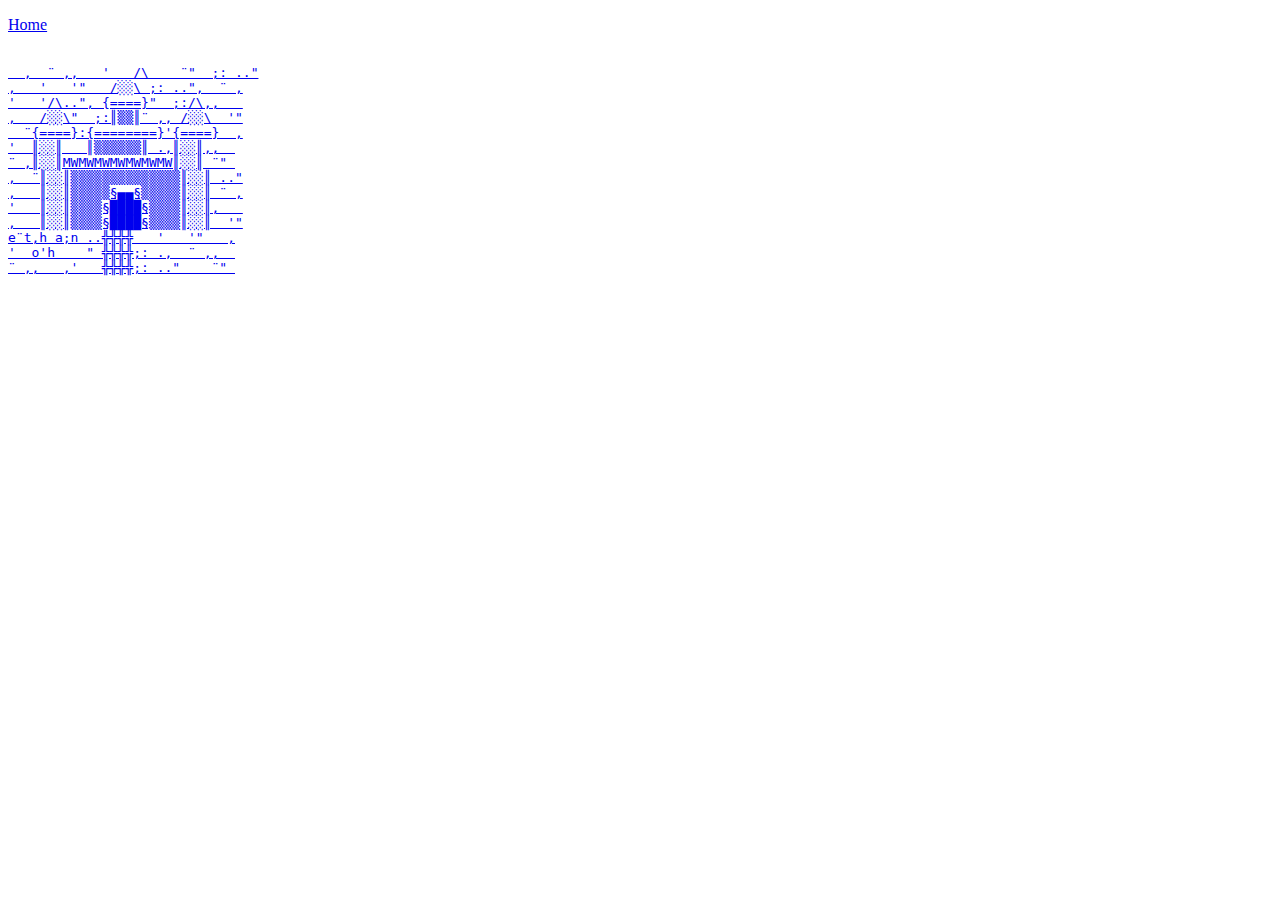
<file: exterior-ethanoh.html>
<!DOCTYPE html>
<html>

<head>
  <title>ASCII Town | UI Design Programming 1</title>
  <meta charset="utf-8" />
</head>

<body>

  <p><a href="index.html">Home</a></p>
  <pre><a href="interior-ethanoh.html">
  ,  ¨ ,,   '   /\    ¨"  ;: .."
,   '   '"   /░░\ ;: ..",  ¨ ,
'   '/\..", {====}"  ;:/\,,   
,   /░░\"  ;:║▒▒║¨ ,, /░░\  '"
  ¨{====}:{========}'{====}  ,
'  ║░░║   ║▒▒▒▒▒▒║ .,║░░║,,  
¨ ,║░░║MWMWMWMWMWMWMW║░░║ ¨" 
,  ¨║░░║▒▒▒▒▒▒▒▒▒▒▒▒▒▒║░░║ .."
,   ║░░║▒▒▒▒▒§▄▄§▒▒▒▒▒║░░║ ¨ ,
'   ║░░║▒▒▒▒§████§▒▒▒▒║░░║,   
,   ║░░║▒▒▒▒§████§▒▒▒▒║░░║  '"
e¨t,h a;n ..╬╬╬╬   '   '"   ,
'  o'h    " ╬╬╬╬;: .,  ¨ ,,  
¨ ,,   ,'   ╬╬╬╬;: .."    ¨" 
</a></pre>
</body>
</html>
</file>
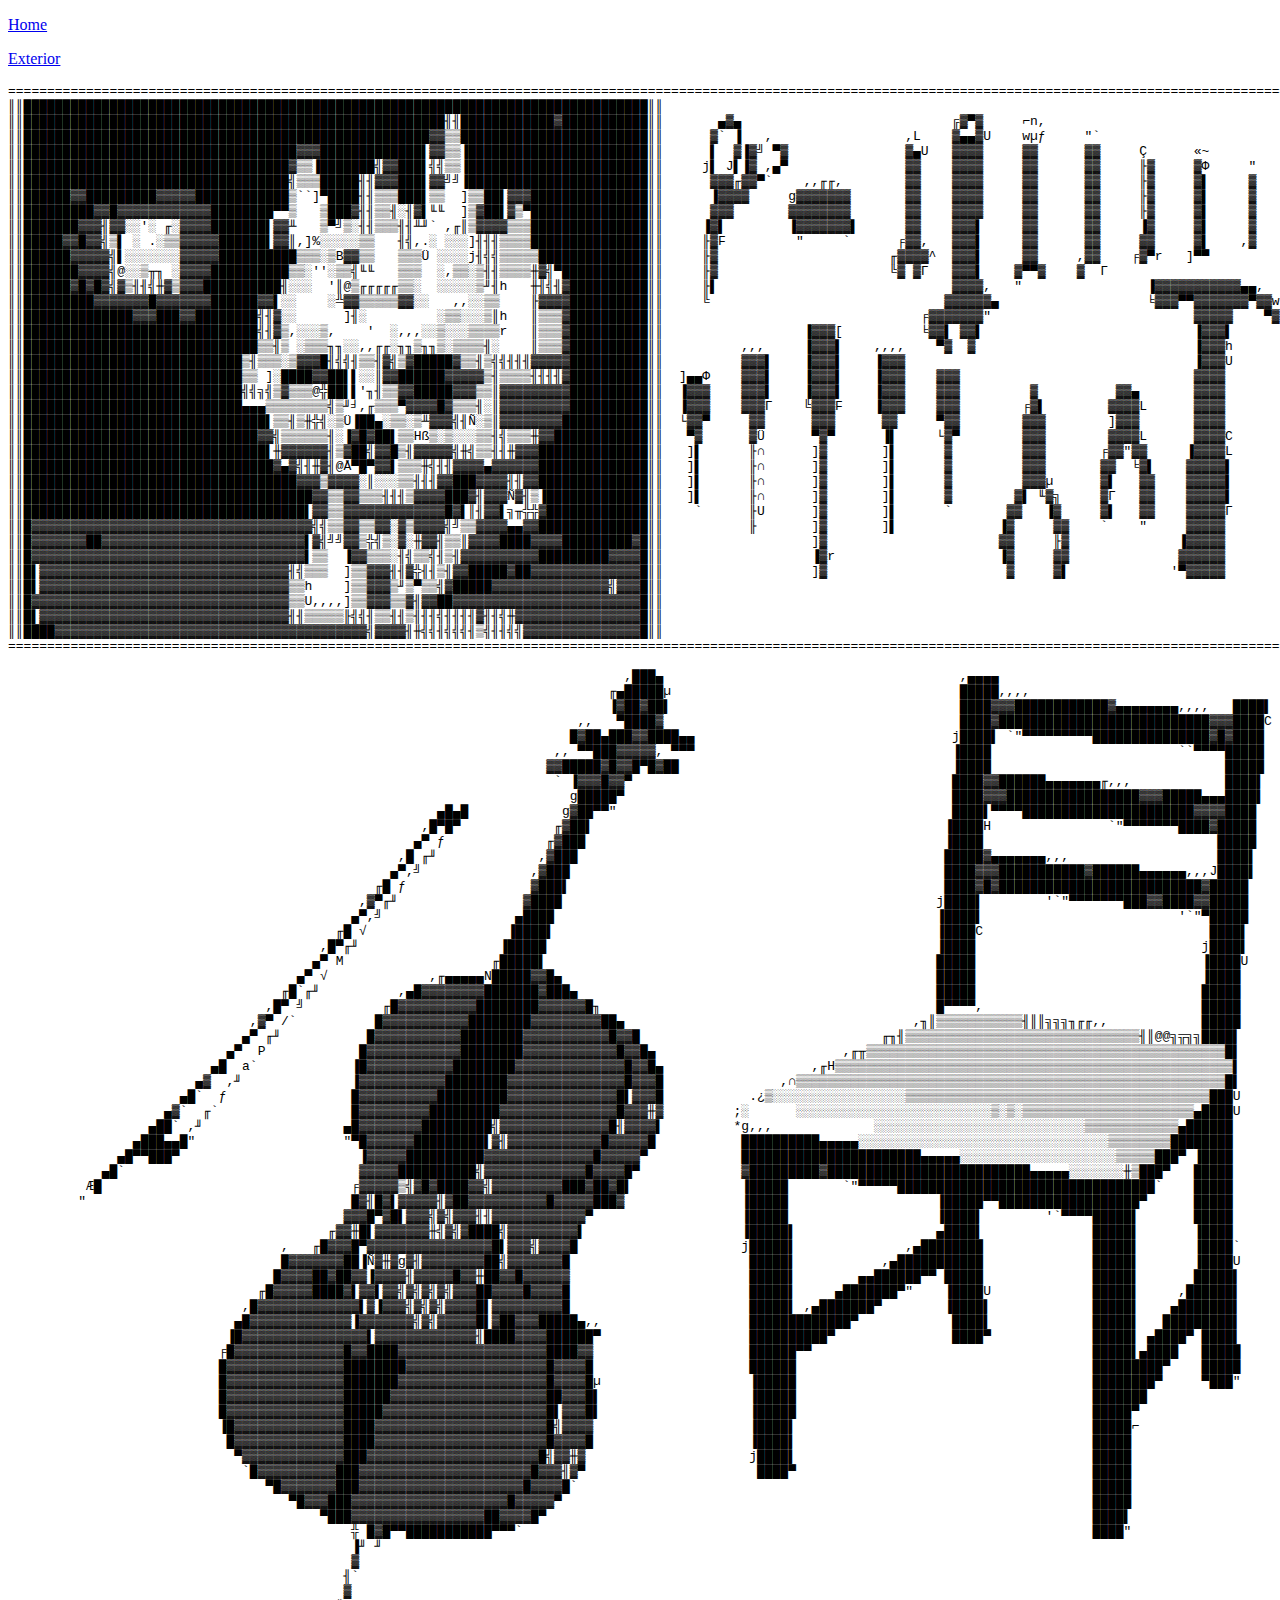
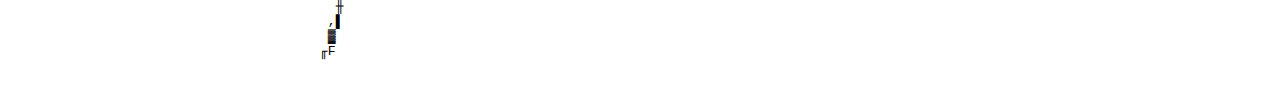
<file: interior-ethanoh.html>
<!DOCTYPE html>
<html>

<head>
	<title>ASCII Town | UI Design Programming 1</title>
	<meta charset="utf-8" />
</head>

<body>

	<p><a href="index.html">Home</a></p>
	<p><a href="exterior-ethanoh.html">Exterior</a></p>
	<pre>
==========================================================================================================================================================================
║║████████████████████████████████████████████████████████████████████████████████║║											║║
║║██████████████████████████████████████████████████████╢╢████████████▓███████████║║       ▄▓▄                           ╔▓▀▓     ⌐n,                                 	║║
║║████████████████████████████████████████████████████▓▓▒▒████████████████████████║║      ▓` ▐   ,                 ,L    ▓▄▄▓U    wµƒ     "`                          	║║
║║███████████████████████████████████▓▓▓█████████████▌▓▓▒▒▐███████████████████████║║      ▌  ▓▐▓╝ ▀▓               ▓▄U   ▓▓▓▓     ▓▓      ▓▓     Ç      «~            	║║
║║██████████████████████████████████▓▒▒▐███████╣▓▓███▌╣╣▒▒▐███████████████████████║║     j▌ J▌▐▓ ,▄▀               ▓▓    ▓▓▓▓     ▓▓      ▓▓     ╟▓     ▓Φ     "      	║║
║║██████████████████████████████████╣▒▒▒█████╢╢▓▓▓███▌▓▓╝╝▐███████████████████████║║      ▓▓▓╓▓▓▀`    ,,╓╓,        ▓▓    ▓▓▓▓     ▓▓      ▓▓     ╟▓     ▓▌     ▓      	║║
║║██████▓▓█████████▓▓▓▓▓████████████▒``]▀████╢╢▒▒▒███▌▒▒  ]▒▒██▌▓▓▓███████████████║║      ▐▓▓▓▓     g▓▓▓▓▓▓▓       ▓▓    ▓▓▓▓     ▓▓      ▓▓     ╟▓     ▓▌     ▓     	║║
║║█████████▓▓█▓▓▓▓▓▓▓▓▓▓▓▓████████▀▀▒   ▒███▓╢╢▒▒╢░╢▓▌╙╙  ]▒▓██▌▓▒▀███████████████║║      ▓▓▓       ▓▓▓▓▓▓▓▓       ▓▓    ▓▓▓▓     ▓▓      ▓▓     ╟▓     ▓▌     ▓      	║║
║║███████▓▓▓╢▓▓░░'░ ╓░▓▓▓▓███████▌▓▓╨   ▒▀╝▒░╢╢▒▒▒╢╢╨╜` ,╓║▒▓▓▓▓▒▒▒███████████████║║     ▐▓▌        ▐▓▓▓▓▓▓▓▌      ▓▓    ▓▓▓▌     ▓▓      ▓▓     ▐▓     ▓▌     ▓      	║║
║║█████▓▓█▓▓╣▒▌ ░ .░▒▒▓▓▓▓▓██████▌▓▓║,]%░░░░░▒▒   ╢╣,.░ ░░░]╢╢╢▒▒▒▒███████████████║║     ╟▓F         "     `      ╒▓▓,   ▓▓▓▌     ▓▓      ▓▓     ▓▓     ▓▌    ,▓      	║║
║║██████▓▓▓▓▓╣▌░░░░░░░▓▓▓▓▓██████████▒▒▒░▒B▓▓▒▒   ▒▒▒Ü ░░░░j╢╣╣▒▒▒▒▒██████████████║║     ╟▓                      ╓▓▓▓▓^  ▓▓▓▌     ▓▓     ,▓▓    ╒▓▀r   ]▀▀            	║║
║║███████▓▓▓▓╣@░░▒╥╖ ░▓▓▓▓██████████▒▒░''░▒▒╣╙╙   ▒▒▒  ░,▒▒░▒╢╢▒▒▒▒╫▓╣▀███████████║║     ╟▓                      ╚▓ ▓Γ   ▓▓▓▌    ▓▀▀▓    ▓  Γ                         	║║
║║██████▓█▓█▓╣▓▒╢╢╣╫▓▒▓▓▓██████████╢░░░  '║@▒╓╓╓╓╓▒▒░  ░░░░░▒╜╢h   ╫╢╣╢▓██████████║║     ╟▌                              ▓▓▓▓,   "                ▐▓▓▓▓▓▓▓▓▓▓▓▄▄,     	║║
║║█████████▓▓▓▓▓▓▓█▓▓▓▓▓▓▓██████▓▓▌░░    ░╩▓▓▒▒▒▒▒▓▓░░   ,,░░▒▒    ╟▓▓▓▓██████████║║     ╚                              ▓▓▓▓▓▓▄                   ╘▓▓▓▀▀▓▓▓▓▓▓▓▀▓▓w   	║║
║║██████████████▓▓▓███▓▓████████╣╢▓░░      ]╢░         ░▒▒░░░▒║h   ║▒▒▒▓██████████║║                                 ╒▓▓▓▓▓▓▓"                          ▓▓▓▓▓    ▀▓  	║║
║║██████████████████████████████╣╢▓▒,░░░▒,    '  ░,,,░░▒░░░▒▒▒▒r   ║▒▒▒▓██████████║║                  ▐▓▓▓[          ╘▓▓▌ ▓▓▌                           ▐▓▓▓▌      ╙ 	║║
║║██████████████████████████████▒▒╢▒ ░▒▒▒╖╖░░,,╓╓░╖╖▒╖╖▒░▒▒▒▒╢░    ║▒▒▒▓██████████║║          ,,,     ▐▓▓▓▌    ,,,,    ▀▓  ▓                            ▐▓▓▓h     	║║
║║████████████████████████████▒╢▒▒▒░▒▓▓▓█╢╣╣╢▒▒╢▓╣▒▓█████▓▒▒╢▒╣╣╢╢╢▓▓▓▓▓██████████║║          ▓▓▓▌    ▐▓▓▓▌    ▐▓▓▓                                     ▐▓▓▓U      	║║
║║████████████████████████████▒▒ ]░████▓▓██▌▌░░║▓▓██████▓▓▓▓▓▒╢▒▒▒▒╢╢╢╢▓██████████║║  ]▄▄Φ    ▓▓▓▌    ▐▓▓▓▌    ▐▓▓▓    ▓▓▓                              ▓▓▓▓         	║║
║║████████████████████████████╣╣╗╣▒▓▒▒▒@╬██▌▌'╖╢▒▒▓▓█████▓▓▓▒▒║▓▓▓▓▓▓▓▓▓██████████║║  ▐▓▓▓    ▓▓▓▌    ▐▓▓▓▌    ▐▓▓▓    ▓▓▓         ▓          ▓▓▄       ▓▓▓▓         	║║
║║████████████████████████████▄▄▄▒▒▒▒▒▒▒▒╣▒╜╛,╓▒▒▒▀▓▓▓▓█▓▒▒▒╢░║▓▓▓▓▓▓▓▓▓██████████║║  ▐▓▓▓    ▓▓▓Γ    ╚▓▓▓F    ▐▓▓▓    ▓▓▓        ╒▓▌        ▓▓▓▓L      ▓▓▓▓        	║║ 
║║███████████████████████████████▌▒▒╢▒╫╬╣░▒Ü▐██▄░▒▒░▒╨▓▓▓╣╢Ñ░▒║▓▓▓▓▓▓▓▓███████████║║  └▓▓▀     ▓▓      ▓▓▓      ▓▓     ▀▓▓        ▓▓▓        ]▓▓▓       ▓▓▓▓         	║║
║║██████████████████████████████▓▓╣▒▒▒▒▒▒╢░▐▓█▓██▌▒▒Hß▒░▒░░░▒▒╢╣▒▒▒╫▓▓████████████║║   ▀▓      ▓Ü      ▀▓▀      ▐▌     └▓▀        ▓▓▓        ▓▓▓▓L      ▓▓▓▓C       	║║
║║███████████████████████████████▌╫▓▓▓▓▓▓╢▒▓██╣▓▓█▒╢▓▓▓▓▓╣╫╣▒▒╢╢╫▓▓▓██████████████║║   ]▌      ╟∩      ]▓       ]▌      ▓         ▓▓▓       ╒▓▓"▓▓     ▐▓▓▓▓L        	║║
║║████████████████████████████████▓▄▓╣╢╫▓╢@Å▀█▀▓▓▌▒▒▒╫╣╢╢▓▓▓▓▄▓▓▓▓▓▓██████████████║║   ]▌      ╟∩      ]▓       ]▌      ▓         ▓▓▓       ▓▓  ╘▓▌    ▓▓▓▓▓▌       	║║
║║███████████████████████████████████▓▓▓▒▓▓▓▓░║░░░▒▒╢╢╢▓▓███▓▓▓▓╢╢▓▓██████████████║║   ]▌      ╟∩      ]▓       ]▌      ▓         ▓▓▓µ      ▓▌   ▓▓    ▓▓▓▓▓▌        	║║
║║█████████████████████████████████████▓▓▒▒▓▓▒▒▒╢╢╢▒▓▓▓▓███▓╢▓▓▓Ñ▓╢▒▐█████████████║║   ]▌      ╟∩      ]▓       ]▌      ▓        ▓▌ ╙▓╗     ▓Γ   ▓▓    ▓▓▓▓▓▌        	║║
║║████████████████████████████████████▌▓▓▒▒▓▓▓▓▓▓▓▓▓▓▓▓▓█▓▌║╢▓▓▌╗╥╬╬▓█████████████║║    `      ╟U      ]▓       ]▌      `       ▓▓   ▐▓     ▓▌   ▓▓    ▓▓▓▓▓Γ        	║║
║║█▓▓▓▓▓▓▓▓▓▓▓▓▓▓▓▓▓▓▓▓▓▓▓▓▓▓▓▓▓▓▓▓▓▓▓▓╣╣▒▒▓▓▒▒▓▓░▓▒▓▓▓▓╣╝▒▒▓▓▓▓▄▄▓▓██████████████║║           ╟       ]▓       ]▌             ▐▓     ▓▓    `    "     ▓▓▓▓▓         	║║
║║█▓▓▓▓▓▓▓██▓▓▓▓▓▓▓▓▓▓▓▓▓▓▓▓▓▓▓▓▓▓▓▓▓▓▌▓╣╝╝▓▓▒╬╣▒░▓░╫▓▓╢▒▒║▓▓▓▓████▓▓▓▓█████████▓█║║                   ]▓                      ▓▓     ╟▓              ▐▓▓▓▓▓     	║║
║║█▓▓▓▓▓▓▓▓▓▓▓▓▓▓▓▓▓▓▓▓▓▓▓▓▓▓▓▓▓▓▓▓▓▓▓▌▒▒  ▐▓▓▒▒▒░╢╣▒▒╣╢▒╢▓▓▓▓▓▓▓▓▓▓█████████▓▓▓▓█║║                   ▐▓r                     ▐▓     ▓▓              ▓▓▓▓▓▓     	║║
║║█▌▓▓▓▓▓▓▓▓▓▓▓▓▓▓▓▓▓▓▓▓▓▓▓▓▓▓▓▓▓▓▓▓╢╣▒▒▒  ]▒▒▓▓▓╢╢▓╬╢╢▒╢▓▓█████▓██▓▓▓▓▓▓▓▓▓▓▓▓▓▓█║║                   ]▓                       ▓     ▓▌             '▀▓▓▓▓▓       	║║
║║█▌▓▓▓▓▓▓▓▓▓▓▓▓▓▓▓▓▓▓▓▓▓▓▓▓▓▓▓▓▓▓▓▓▒▒h    ]▒▒▓▓▓▒╜▒▀▒▒╣▓█████▓▓▓▓▓▓▓▓▓▓▓▓▓▓▓╣▓▓▓█║║											║║
║║█▓▓▓▓▓▓▓▓▓▓▓▓▓▓▓▓▓▓▓▓▓▓▓▓▓▓▓▓▓▓▓▓▓▒▒U,,,,]▒▒▓▓▓▒▒▓╢▓▓██▓▓▓▓▓▓▓▓▓▓▓▓▓▓▓▓▓▓▓▓▓▓▓▓█║║											║║
║║█▌▓▓▓▓▓▓▓▓▓▓▓▓▓▓▓▓▓▓▓▓▓▓▓▓▓▓▓▓▓▓▓▓╢╢▒▒▒▒▒╟╣╣╢▒▒╢╢▒╢╢╢╣╢╢╢╢▓╢╢╣╫▓▓▓▓▓▓▓▓▓▓▓▓▓▓▓▓█║║											║║
║║████▓▓▓▓▓▓▓▓▓▓▓▓▓▓▓▓▓▓▓▓▓▓▓▓▓▓▓▓▓▓▓▓▓▓▓▓▓▓▓▓╣▓▓▓▓╢╫╣╣╢╣╣╣╢▒╣╢╢╣╣▓▓▓▓▓▓▓▓▓▓▓▓▓▓▓█║║                                                                                    ║║
==========================================================================================================================================================================
																					║║
	                                                                       ,███▄                                      ,▄▄▄▄						║║
	                                                                     ╓▄█████µ                                     █████,,,,					║║
	                                                                     ▐▓██▓██▌                                     ████▓▓▓████████████▓▄▄▄▄▄▄▄▄,,,,   ████▌	║║
	                                                                 ,,   ▀████▓                                      ████▓███████████████████████████▓▓▓████C	║║
	                                                                █▓██▄███▓▓████▄▄                                 j████▌ `"▀▀▀▀▀▀▀▀▀███████████████▓█▓████	║║
	                                                              ,, ▀▀███▓▓▓▓▓, ▀▀▀                                 ▐████                        ``▀▀▀▀█████	║║
	                                                             ▓▓█████▓█▓▓█▀█▓██                                   ▐████                              █████	║║
	                                                              ` ▐▓▓▓█▓▓▀                                         ████▓▓██████▄▄▄▄▄▄▄╓,,,            ████▌	║║
	                                                                g█████▀                                          ████▓▓▓█████████████████▓▓▓█████▄▄▄████▌	║║
	                                               ▄█▄█            g▓██▀▀"                                           ████▌▀▀▀▀██████████████████████▓▓▓▓████	║║
	                                             ,█▀█▀            ╓▓██▌                                             ▐████H               `"▀▀▀▀▀▀▀████▓█████	║║
	                                            ▄▀ ƒ             ╓▓███                                              ▐████                              █████	║║
	                                          ,█ ╓╜             ,▓███                                               █████▓▄▄▄▄▄▄▄,,,                   ████▌	║║
	                                         ▄▀,╝              ,▓███                                                ████▓▓▓███████████▓██████▄▄▄▄▄▄,,,J████▌	║║
	                                       ╓█ ƒ                ▓███▌                                                ████▓█▓██████████████████████████▓█████		║║
	                                     ,▓▀╓╜                ▓████                                                j████▌        '`"▀▀▀▀▀▀▀███▓▓████▓▓█████		║║
	                                    ▄▀,╝                 ▄████                                                 ▐████▌                         '`"▀█████		║║
	                                  ╓█ √                  ▐████▌                                                 ▐████C                             ████▌		║║
	                                ,█▀╓╜                  ▐█████                                                  ▐████                             j████▌		║║
	                               ▄▀ M                   ╓█████▌                                                  █████                             ▐████U		║║
	                             ▄▀ √             ,╓▄▄▄▄▄N█████▓▓█▄                                                █████                             ▐████		║║
	                           ╓█`╓╜          ,▄█▓▓▓▓▓▓▓▓███████▓███▄                                              █████                             █████		║║
	                         ,█▀ ╝          ╓█▓▓▓▓▓▓▓▓▓▓████████▓▓▓▓▓▓█╖                                           █▀▀▀▀,                            █████		║║
	                       ,▓▀ /`          █▓▓▓▓▓▓▓▓▓▓▓████████▓▓▓▓▓▓▓▓▓██▄                                     ,╖║▒▒▒▒▒▒▒▒▒▒▒╢║║╗╗╗╖╓╓,,            █████		║║
	                      ▄▀ ╓╜           █▓▓▓▓▓▓▓▓▓▓▓████████▓▓▓▓▓▓▓▓▓▓▓█▓▓█                               ╓╖╢▒▒▒▒▒▒▒▒▒▒▒▒▒▒▒▒▒▒▒▒▒▒▒▒▒▒▒▒▒▒╢║@@╗╦╗╗████▌		║║
	                    ▄▀  P            █▓▓▓▓▓▓▓▓▓▓▓▓████████▓▓▓▓▓▓▓▓▓▓▓▓█▓▓█▄                        ,╓╥▒▒▒▒▒▒▒▒▒▒▒▒▒▒▒▒▒▒▒▒▒▒▒▒▒▒▒▒▒▒▒▒▒▒▒▒▒▒▒▒▒▒▒▒▒▒█▌		║║
	                  ▄█  a`            ▐█▓▓▓▓▓▓▓▓▓▓▓████████▓▓▓▓▓▓▓▓▓▓▓▓▓▓█▓▓█▄                   ,╓H▒▒▒▒▒▒▒▒▒▒▒▒▒▒▒▒▒▒▒▒▒▒▒▒▒▒▒▒▒▒▒▒▒▒▒▒▒▒▒▒▒▒▒▒▒▒▒▒▒▒▒▌		║║
	                ▄▓  ,╜              ▐▓▓▓▓▓▓▓▓▓▓▓████████▓▓▓▓▓▓▓▓▓▓▓▓▓▓▓█▓▓▓█               ,∩▒▒▒▒▒▒▒▒▒▒▒▒▒▒▒▒▒▒▒▒▒▒▒▒▒▒▒▒▒▒▒▒▒▒▒▒▒▒▒▒▒▒▒▒▒▒▒▒▒▒▒▒▒▒▒█▌		║║
	              ▄█`  ƒ                █▓▓▓▓▓▓▓▓▓▓█████████▓▓▓▓▓▓▓▓▓▓▓▓▓▓█▌▓▓▓█           .¿▒░░░░░░░░░░░░░░░░░▒▒▒▒▒▒▒▒▒▒▒▒▒▒▒▒▒▒▒▒▒▒▒▒▒▒▒▒▒▒▒▒▒▒▒▒▒▒▒███U		║║
	            ▄▓`  ╓`                 █▓▓▓▓▓▓▓▓▓█████████▓▓▓▓▓▓▓▓▓▓▓▓▓▓▓█▓▓▓╫▓         ;░      ░░░░░░░░░░░░░░░░░░░░░░░░░▒░▒░▒▒▒▒▒▒▒▒▒▒▒▒▒▒▒▒▒▒▒▒▒▒▄████U		║║
	          ▄██` ,╜                  ▄█▓▓▓▓▓▓▓▓█████████╣▓▓▓▓▓▓▓▓▓▓▓▓▓▓█╢▓▓▓▓▌         *g,,,             ░░░░░░░░░░░░░░░░░░░░░░░░░░░▒▒▒▒▒▒▒▒▒▒▒▒▄██████		║║
	        ▄███▄▄█"                   "▀█▓▓▓▓▓▓█████████▌▓╢▓▓▓▓▓▓▓▓▓▓▓▓█▓▓▓▓▓█           ██████████▄▄▄▄▄░░░░░░░░░░░░░░░░░░░░░░░░░░░░░░░░▒▒▒▒▒▒▒▒████████		║║
	      ▄█▀▀███▀                       ▐▓▓▓▓▓██████████▓▓▓▓▓▓▓▓▓▓▓▓▓▓█▓▓▓▓▓▀            ███████████████████████▄▄▄▄▄░░░░░░░░░░░░░░░░░░░░▒▒▒▒▒███▀ ▐████		║║
	    ▄█`                              ▓▓▓▓▓██████████╣▓▓▓▓▓▓▓▓▓▓▓▓▓█▓▓▓▓█▀             ▓█████████▓██████████████████████████▄▄▄▄▄░░░░░░░╫▒███▀   █████		║║
	  Æ█                                ╒▓▓▓▓▓▒╣▓█▓████▓▓╣▓▓▓▓▓▓▓▓▓███▓██▓█▌              ▐█████       `"▀▀▀▀▀█████████████████████████████████`    █████		║║
	 "                                  █▓╢█▓▌▓▓▓▓▓╢▓██▓▓▓▓▓▓▓▓▓▓█▓▓▓▓▓███▓               ▐█████                   ▐█████▀▀██████████████████▀      █████		║║
	                                   ▓▓▓█▀▓█▌▓▓▓╣▓╣▓▓▓╢╢▓▓▓▓▓▓▓▓▓▓▓▓▀                   ▐█████                   ▐████▌        '`▀▀▀▀█████▌       █████		║║
	                                 ╓▓▓╫█▌▓▓▓▓▓▓▓╫╣▓╣▓████╣▓▓▓▓▓▓▓▓▓▌                    ▐█████▌                  ▄████▌              █████▌       ▐████		║║
	                           ,   ╓█▓▓▓█▀▓▓▓▓▓▓▓▓▓▓▓▓▓▓▓▓█▌▓▓▓╣▓▓▓▓█                     j█████▌              ,▄████████              █████▌       ▐████`		║║
	                           █▓▓▓▓▓▓▓██▐Ñ▓╫▓g▓╢▓▓▓▓▓▓▓▓██╣▓▓▓▓▓▓▓█                       █████▌           ,▄███████████              █████▌       ▐████U		║║
	                          █▓▓▓▓██▓██▓▓▐▓▓▓▓╢▓▓▓▓▓█▓▓╫██▓▓█▓▓▓▓▓▓                       █████▌        ▄▄██████▀▀ █████              █████▌       █████▌		║║
	                        ╓█▓▓▓▓▓████▓▌▓▓▌▓▓╣▓╣▓╣▓╣▓▓▓██▓▓▓▓█▓▓▓▓█                       █████▌     ▄███████▀"    ▐████U             █████▌     ,██████▌		║║
	                      ,█▓▓▓▓▓▓▓▓▓▓▓▓▓▌▓▐▓▓▓╣▓╣▓╣▓▓▓▓█▌▓▓▓▓▓▓▓▓▓█                       █████▌ ,▄███████▀        ▐████▌             █████▌    ▄███████▌		║║
	                     ▄█▓▓▓▓▓▓▓▓▓▓▓▓▓▐▓▓▓▓▓▓▓╣▓╣▓▓▓▓▓█▌▓██▓▓▓█████▄,,                   █████████████▀            ████▌             █████▌   █████████▌		║║
	                    ▐█▓▓▓▓▓▓▓▓▓▓▓▓▓▓▓▓▌▓▓▓▓▓▓▓▓▓▓▓▓▓╢████▓▓▓▓██████▀                   ██████████▀               ████▀             █████▌ ▄████▀ ████▌		║║
	                   ╒█▓▓▓▓▓▓▓▓▓▓▓▓▓▓█▓▓████▓▓▓▓▓▓▓▓▓▓▓▓▓▓▓▓▓▓▓████▓▓                    ██████▀▀                                    █████▌▄████   █████		║║
	                   █▓▓▓▓▓▓▓▓▓▓▓▓▓▓▓████████▓▓▓▓▓▓▓▓▓▓▓▓▓▓▓▓▓▓█▓▓▓▓█                    ██████                                      █████████▀    █████		║║
	                   █▓▓▓▓▓▓▓▓▓▓▓▓▓▓▓███████▓▓▓▓▓▓▓▓▓▓▓▓▓▓▓▓▓▓▓█▓▓▓▓█µ                   ▐█████                                      ████████▀     ▀███"		║║
	                   █▓▓▓▓▓▓▓▓▓▓▓▓▓▓▓██████▓▓▓▓▓▓▓▓▓▓▓▓▓▓▓▓▓▓▓▓██▓▓▓█▌                   ▐█████                                      ███████			║║
	                   █▓▓▓▓▓▓▓▓▓▓▓▓▓▓▓█████▓▓▓▓▓▓▓▓▓▓▓▓▓▓▓▓▓▓▓▓▓█▌▓▓▓█▌                   ▐█████                                      █████▀			║║
	                   ▐█▓▓▓▓▓▓▓▓▓▓▓▓▓▓████▓▓▓▓▓▓▓▓▓▓▓▓▓▓▓▓▓▓▓▓▓▓█╣▓▓▓▓                    ▐████▌                                      █████⌐			║║
	                    █▓▓▓▓▓▓▓▓▓▓▓▓▓▓████▓▓▓▓▓▓▓▓▓▓▓▓▓▓▓▓▓▓▓▓▓▓█▓▓▓▓█                    ▐████▌                                      █████			║║
	                     ▀▓▓▓▓▓▓▓▓▓▓▓▓▓███▓▓▓▓▓▓▓▓▓▓▓▓▓▓▓▓▓▓▓▓▓▓█╣▓▓╫▓                     j████▌                                      █████			║║
	                      `█▓▓▓▓▓▓▓▓▓▓███▓▓▓▓▓▓▓▓▓▓▓▓▓▓▓▓▓▓▓▓▓▓█▓▓▓╢▓▀                      ████▀                                      █████			║║
	                         ▀█▓▓▓▓▓▓▓███▓▓▓▓▓▓▓▓▓▓▓▓▓▓▓▓▓▓▓▓▓█▓▓▓▓█`                                                                  █████			║║
	                            ▀█▓▓▓███▓▓▓▓▓▓▓▓▓▓▓▓▓▓▓▓▓▓▓▓█▓▓▓▓▓▀                                                                    █████			║║
	                                ▀███▓▓▓▓▓▓▓▓▓▓▓▓▓▓▓▓▓██▓▓▓▓█▀                                                                      ████▌			║║
	                                    ╬ █▓█▀▀███████████▀▀▀`                                                                         ████"			║║
	                                    ▐╜ ╜                                        										║║
	                                    ▓                                           										║║
	                                   ╢`                                           										║║
	                                   ▓                                            										║║
	                                  ╫                                             										║║
	                                 ,▌                                             										║║
	                                 ▓                                              										║║
	                                ╓F                                              										║║
									
	</pre>
</body>
</html>
</file>
